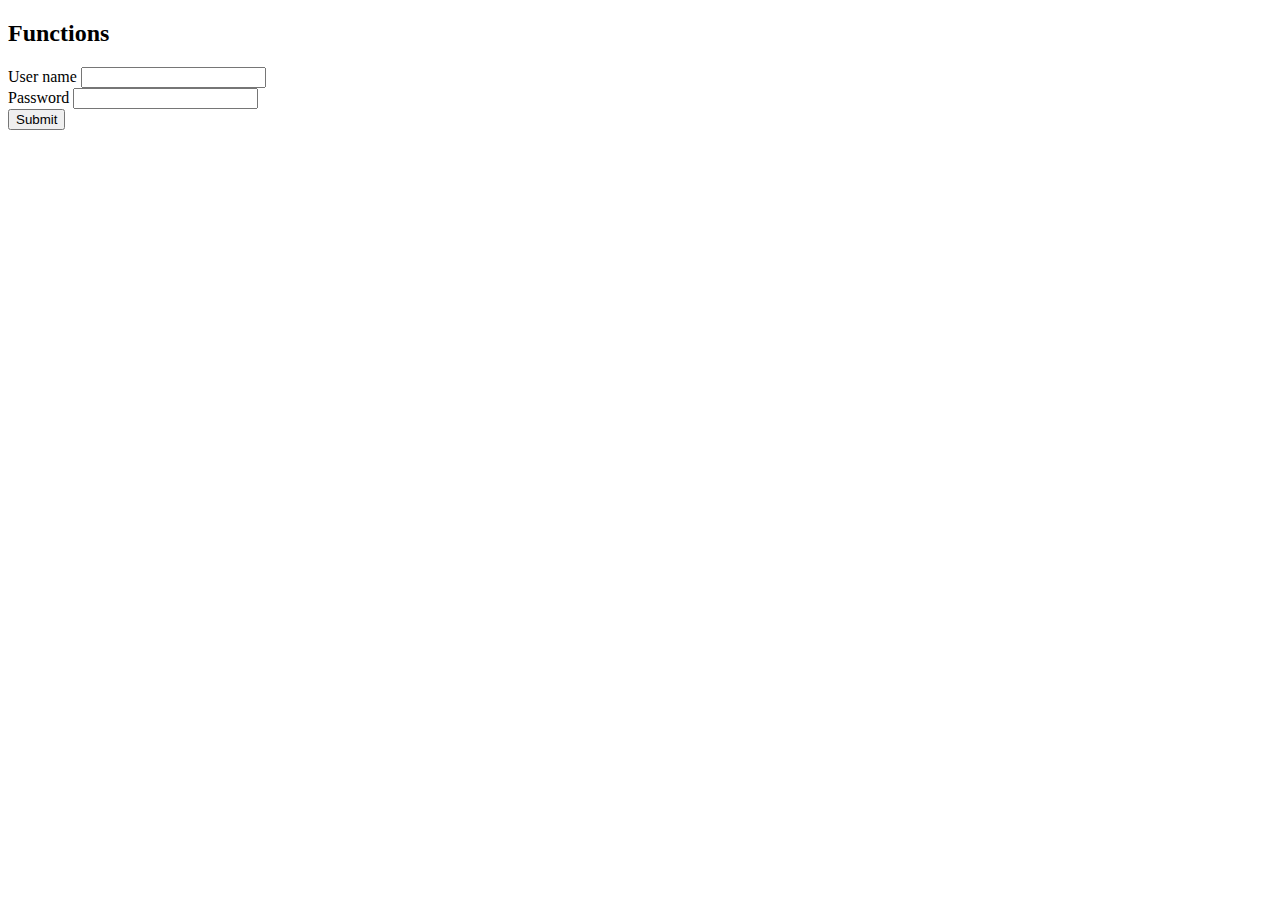
<file: Functions/Functions.html>
<!DOCTYPE html>
<html>
  <head>
    <title>Functions</title>
    <meta charset="UTF-8">
    <meta http-equiv="X-UA-compatible" content="IE=Edge">
    <meta name="width=width-device initial scale = 1.0">
    <link rel="StyleSheet" href="">
  </head>
  <body>
   <h2>Functions</h2>
   <div>
    <form>
      <div>
        <label>User name</label>
      <input type="text" id="name">
      </div>
      <div>
        <label>Password</label>
        <input type="password" id="password">
      </div>
      <button onclick="check()">Submit</button>
    </form>
   </div>
   <script>
    function check(){
      let name = document.getElementById('name').value;
      let pass = document.getElementById('password').value;
      
      if(name.lenght<=3) {
        alert('Congratulations!')
      }
     else{
      alert('Invalid input!')
     }
    }

   </script>
  </body>
</html>
</file>
